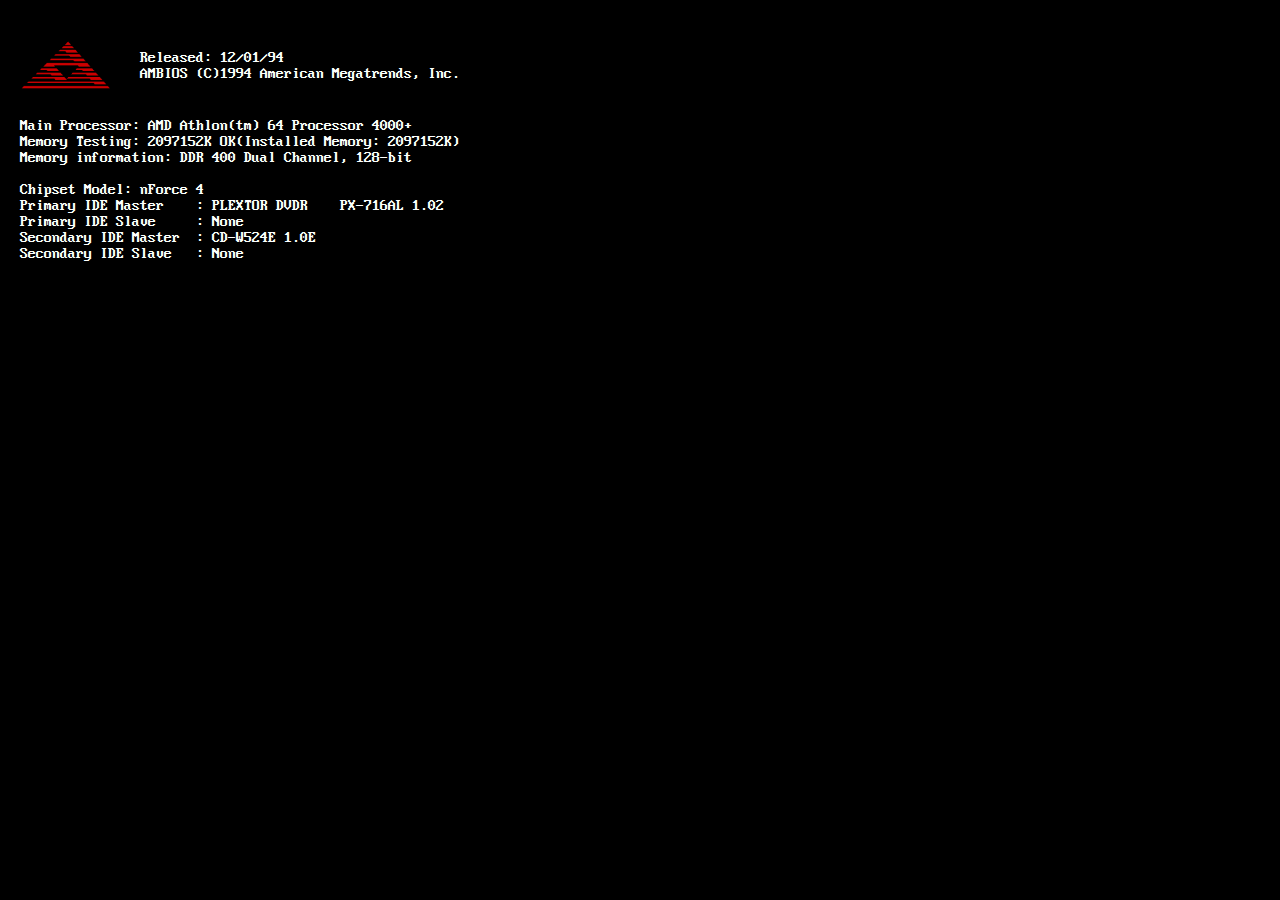
<file: index.html>
<!DOCTYPE html>
<html lang="en" dir="ltr">
  <head>
    <meta charset="utf-8">
    <meta name="viewport" content="width=device-width, initial-scale=1.0">
    <meta name="author" content="Christopher">
    <title>Capitán Retraso</title>
    <link rel="icon" href="./img/favicon.ico" type="image/gif" >
    <link rel="stylesheet" href="./css/bootstrap.min.css">
    <link rel="stylesheet" href="./css/style.css">
    <script>

    function crash(){
      window.location.replace("404.html")
    }

    function taskbarContact() {
    var x = document.getElementById("window2");
    if (x.style.display === "none") {
        x.style.display = "block";
    } else {
        x.style.display = "none";
    }
    }

    function taskbarProjectList() {
    var x = document.getElementById("window1");
    if (x.style.display === "none") {
        x.style.display = "block";
    } else {
        x.style.display = "none";
    }
    }

    function taskbarStartMenu() {
    var x = document.getElementById("taskbar-startmenu");
    if (x.style.display === "none") {
        x.style.display = "block";
        $('#start-button').addClass('button-active');
    } else {
        x.style.display = "none";
        $('#start-button').removeClass('button-active');
    }
    }

    function startTime() {
      var today = new Date();
      var h = today.getHours();
      var m = today.getMinutes();
      m = checkTime(m);
      document.getElementById('clock').innerHTML =
      h + ":" + m;
      var t = setTimeout(startTime, 500);
    }
    function checkTime(i) {
      if (i < 10) {i = "0" + i};
      return i;
    }
    </script>
  </head>
  <body onload="startTime()">
    <script src="./js/jquery.js"></script>

<!--BIOS BOOT-->
    <div class="bios" id="bios" style="display: block">
      <div class="manufacturer">
        <img src="img/AM-logo.png">
        <p>Released: 12/01/94 <br>AMBIOS (C)1994 American Megatrends, Inc.</p>
      </div>
      <div class="info">
        <p>Main Processor: AMD Athlon(tm) 64 Processor 4000+<br>
        Memory Testing: 2097152K OK(Installed Memory: 2097152K)<br>
        Memory information: DDR 400 Dual Channel, 128-bit</p>
        <p class= "info2">Chipset Model: nForce 4<br>
        Primary IDE Master &nbsp&nbsp&nbsp: PLEXTOR DVDR &nbsp&nbsp PX-716AL 1.02<br>
        Primary IDE Slave &nbsp&nbsp&nbsp&nbsp: None<br>
        Secondary IDE Master &nbsp: CD-W524E 1.0E<br>
        Secondary IDE Slave &nbsp&nbsp: None</p>
      </div>
    </div>

<!--DESKTOP ICONS-->
    <div class="desktop-icon" id="cake" ondblclick="crash()">
      <img class="icon" src="img/cake.png" width="64px">
      <img class="shortcut" src="img/shortcut.png" width="48px" id="shortcut">
      <center><p>Free Cake</p></center>
    </div>

<!--VAPORWAVE WINDOWS-->

      <div class='vaporwave' id="window1">
          <div class='resizable window center-it'>
            <div class='header'>
              <img class='icon' src='img/exe.gif'/>
                Project List
              <button class='minimize' onclick="taskbarProjectList()"></button>
            </div>
            <div class='content'>
              <center>
                <div class="media">
                     <div class="pull-left">
                       <img src="./img/ultimate smasher.png"></img>
                     </div>
                     <div class="media-body">
                         <h5 class="media-heading">Ultimate Smasher</h5>
                         <p>Super Smash Bros. Ultimate (Nintendo Switch) save editor<br><br>
                           <a href="https://github.com/CapitanRetraso/Ultimate-Smasher/releases/download/1.2.1/Ultimate.Smasher.v1.2.1.zip">v1.2.1</a> |
                           <a href="https://github.com/CapitanRetraso/Ultimate-Smasher/releases/download/1.2/Ultimate.Smasher.v1.2.zip">v1.2</a> |
                           <a href="https://github.com/CapitanRetraso/Ultimate-Smasher/releases/download/1.1/Ultimate.Smasher.v1.1.zip">v1.1</a> |
                           <a href="https://github.com/CapitanRetraso/Ultimate-Smasher/releases/download/1.0/Ultimate.Smasher.zip">v1.0</a> |
                           <a href="https://github.com/CapitanRetraso/Ultimate-Smasher">Source</a>
                     </div>
                 </div>
                 <div class="media">
                     <div class="pull-left">
                       <img src="./img/retrasobot.png"></img>
                     </div>
                     <div class="media-body">
                         <h5 class="media-heading">RetrasoBot</h5>
                         <p>A Twitch.tv bot that sends keystrokes based on chat commands<br><br>
                         <a href="https://github.com/CapitanRetraso/RetrasoBot/archive/v1.0.zip">v1.0</a> |
                         <a href="https://github.com/CapitanRetraso/RetrasoBot">Source</a>
                       </div>
                   </div>
                   <div class="media">
                       <div class="pull-left">
                         <img src="./img/ets2.png"></img>
                       </div>
                       <div class="media-body">
                           <h5 class="media-heading">ETS2 Trainer</h5>
                           <p>A simple trainer for Euro Truck Simulator 2 (x86)<br><br>
                           <a href="https://github.com/CapitanRetraso/Euro-Truck-Simulator-2-Trainer/releases/download/v0.2/Euro.Truck.Simulator.2.x86.Trainer.v0.2.exe">v0.2</a> |
                           <a href="https://github.com/CapitanRetraso/Euro-Truck-Simulator-2-Trainer/releases/download/v0.1/Euro.Truck.Simulator.2.x86.Trainer.v0.1.exe">v0.1</a> |
                           <a href="https://github.com/CapitanRetraso/Euro-Truck-Simulator-2-Trainer">Source</a>
                         </div>
                     </div>
              </center>
            </div>
          </div>
        </div>


        <div class='vaporwave' id="window2" style="display:none;">
            <div class='resizable window center-it'>
              <div class='header'>
                <img class='icon' src='img/user.png'/>
                  Contact
                <button class='minimize' onclick="taskbarContact()"></button>
              </div>
              <div class='content'>
                <div class="media">
                  <div class="pull-left">
                    <a href="mailto:capitanretraso@gmail.com">
                    <img src="./img/gmail.png"></img>
                    </a>
                  </div>
                  <center>
                      <p>capitanretraso@gmail.com</p>
                  </center>
                </div>
                  <div class="media">
                    <div class="pull-left">
                      <a href="https://github.com/capitanretraso">
                      <img src="./img/github.svg"></img>
                      </a>
                    </div>
                    <center>
                        <p style="margin-top:25px;">CapitanRetraso</p>
                    </center>
                  </div>
                    <div class="media">
                      <div class="pull-left">
                        <a href="https://twitter.com/CptnRetraso">
                        <img src="./img/twitter.png"></img>
                        </a>
                      </div>
                      <center>
                          <p style="margin-top:25px;">@CptnRetraso</p>
                      </center>
                    </div>
                      <div class="media">
                        <div class="pull-left">
                          <img src="./img/discord.png"></img>
                        </div>
                        <center>
                            <p style="margin-top:25px;">Capitán Retraso#8110</p>
                        </center>
                      </div>
              </div>
            </div>
        </div>


        <div class='taskbar-startmenu' id=taskbar-startmenu style="display:none;">

            <div class='startmenugraybox'>
            <p>Capitán Retraso</p>
            </div>
            <div class='startmenubutton'>
              <button id="projectsbutton" onclick="taskbarProjectList()"><img class='icon' src='img/program.png'/> <u>P</u>rojects</button>
              <button id="contactbutton" onclick="taskbarContact()"><img class='icon' src='img/user.png'/> <u>C</u>ontact</button>
            </div>

        </div>



      <script src="./js/jquery-ui.js"></script>

      <footer>
        <div class='taskbar' id="taskbar">
              <div class='start-button'>
                <button class='start-button' id="start-button" onclick="taskbarStartMenu()"><img class='icon' src='img/start.png'/> Start</button>
              </div>
              <div class='task-projectlist'>
                <button onclick="taskbarProjectList()"><img class='icon' src='img/exe.gif'/> Project List</button>
              </div>
              <div class='task-contact'>
                <button onclick="taskbarContact()"><img class='icon' src='img/user.png'/> Contact</button>
              </div>
                <button type="button" disabled id="clock"></button>

          </div>
      </footer>
      <script>
      $( function() {
        $( "#window2" ).draggable();
        $( "#window1" ).draggable();
        $( "#cake" ).draggable();
      } );
      </script>

      <script>
      $(document).mouseup(function(e){
      var container = $("#taskbar-startmenu");
      var startbutton = $("#start-button")
      if (!container.is(e.target) && container.has(e.target).length === 0 && !startbutton.is(e.target)){
          container.hide();
          $('#start-button').removeClass('button-active');

        }
      });
      </script>
      <script>
        $(document).ready(function () {
          setTimeout(function () {
              $('#bios').hide();
              var audio = new Audio('snd/startup.mp3');
              audio.play();
          }, 2000);
        });
      </script>
    <script src="./js/jquery-ui.js"></script>
    <script src="./js/bootstrap.min.js"></script>
  </body>
<html>
</file>
<file: css/style.css>
@font-face {
  font-family: "Tahoma2";
  src: url("../fnt/tahoma.ttf") format("truetype");
  speak: none;
  font-style: normal;
  font-weight: normal;
  font-variant: normal;
  text-transform: none;
  line-height: 1;
}

@font-face {
  font-family: "IBMVGA8";
  src: url("../fnt/ibm_vga8.eot");
  src: url("../fnt/ibm_vga8.eot?#iefix") format('embedded-opentype'),
       url("../fnt/ibm_vga8.woff2") format('woff2'),
       url("../fnt/ibm_vga8.woff") format('woff'),
       url("../fnt/ibm_vga8.ttf") format('truetype');
  font-weight: normal;
  font-style: normal;
}

html {
    height: 100%;
    width: 100%;
    overflow: hidden;
}

body{
  font-family: "Tahoma2", Tahoma;
  font-weight: normal;
  line-height: 1;
  padding:0;
  margin:0;
  /*background: url(../img/bg.png) center center fixed;*/
  background-color: #137f7a;
  -webkit-background-size: cover;
  -moz-background-size: cover;
  -o-background-size: cover;
  background-size: cover;
}

.container{
  font-size: 15px;
  width: 80%;
  margin:auto;
  overflow:hidden;
}

.desktop-icon {
  overflow: hidden;
  position: fixed;
  margin: 4px;
  overflow: hidden;
  font-size: 12px;
  color: #ffffff;
  -webkit-user-select: none; /* Safari */
  -moz-user-select: none; /* Firefox */
  -ms-user-select: none; /* IE10+/Edge */
  user-select: none; /* Standard */
}

.desktop-icon .icon {
  position: relative;
  z-index: 1;
}

.desktop-icon .shortcut {
  position: relative;
  z-index: 2;
  top: 8px;
  left: -68px;
  margin-right: -50px;
}

.desktop-icon center{
  position: relative;
  margin-top: 8px;
  margin-bottom: -12px;
}

/*--------------VAPORWAVE WINDOWS--------------*/
.vaporwave {
  font-size: 12px;
  color: #070707;

}
.vaporwave .media img{
  width:40px;
  margin-top: 10px;
  margin-right: 10px;
  opacity: 1;
}

.vaporwave .window {
  width: 400px;
  background: #bfbfbf;
  border: 1px solid;
  border-top-color: #dfdfdf;
  border-left-color: #dfdfdf;
  border-right-color: #808080;
  border-bottom-color: #808080;
  box-shadow: 1px 1px 0 0 #000;
}
.vaporwave .window .content {
  padding: 7px 10px;
}
.vaporwave .window .header {
  margin: 2px 2px 0;
  padding: 1px 2px;
  color: #fff;
  background: -webkit-linear-gradient(left, #000080, #1084d0);
  background: linear-gradient(to right, #000080, #1084d0);
  font-weight: bold;
  font-size: 12px;
  line-height: 16px;
  -webkit-user-select: none; /* Safari */
  -moz-user-select: none; /* Firefox */
  -ms-user-select: none; /* IE10+/Edge */
  user-select: none; /* Standard */
  transform: translate3d(0, 0, 0)
  -webkit-text-smoothing: subpixel-antialiased!important;
}
.vaporwave .window .header .icon {
  width: 16px;
  height: 16px;
  float: left;
  margin-right: 2px;
}
.vaporwave .window .header .buttons {
  height: 14px;
  float: right;
}

.vaporwave .window .header .buttons button {
  vertical-align: text-top;
  font-weight: bold;
  line-height: 12px;
  padding: 0;
  height: 14px;
  width: 14px;
}

.vaporwave button {
  font-size: 12px;
  color: #070707;
  text-align: center;
  outline: none;
  padding: 4px;
  background: #bfbfbf;
  border: 1px solid;
  border-top-color: #dfdfdf;
  border-left-color: #dfdfdf;
  border-right-color: #808080;
  border-bottom-color: #808080;
  box-shadow: 1px 1px 0 0 #000;
}

.vaporwave button:enabled {
  color: #070707;
}

.vaporwave button:disabled {
  color: #818181;
  text-shadow: 1px 1px #fff;
}

.vaporwave button:active:enabled {
  box-shadow: 0 0 0 0 #000 inset;
  border-top-color: #000;
  border-left-color: #000;
  border-right-color: #000;
  border-bottom-color: #000;
}

.vaporwave .window .header .minimize {
  background: url("../img/minimize.png");
  position: absolute;
  width:15px;
  height:15px;
  left: 95%;
  padding: 2px;
}

/*.vaporwave .resizable {
  overflow: auto;
  resize: both;
}*/

#window2 {
  position: fixed;
  left: 20%;
  top: 25%;
}

#window2 .window{
  width: 250px;
}

#window2 .window .header .minimize {
  left: 92%;
}

#window2 .media img{
  width: 48px;

}

#window2 p{
  position: relative;
  margin-top: 18px;
  margin-left: 10px;
}


#window1 .window {
  width: 300px;
  height: 320px;
  background: #bfbfbf;
  border: 1px solid;
  border-top-color: #dfdfdf;
  border-left-color: #dfdfdf;
  border-right-color: #808080;
  border-bottom-color: #808080;
  box-shadow: 1px 1px 0 0 #000;
  overflow: hidden;
}
#window1 .window .content {
  padding: 7px 10px;
  overflow: hidden;
}

#window1 .window .header .minimize {
  background: url("../img/minimize.png");
  position: absolute;
  width:15px;
  height:15px;
  left: 93.2%;
  padding: 2px;
}

#window1 {
  position: fixed;
  left:42.2%;
  top:20%;
}

footer {
    font-size: 12px;
    font-family: "Tahoma2", Verdana;
    color: #070707;
    background-color: #bfbfbf;
    border-top: : 1px solid;
    position: absolute;
    left: 0;
    bottom: 0;
    height: 28px;
    width: 100%;
    overflow: hidden;
}

#taskbar-startmenu {
  position: absolute;
  left: 3px;
  /*top:-65.5%;*/
  bottom: 26px;
  width: 200px;
  height: 300px;
  background: #bfbfbf;
  border: 1px solid;
  border-top-color: #dfdfdf;
  border-left-color: #dfdfdf;
  border-right-color: #808080;
  border-bottom-color: #808080;
  box-shadow: 1px 1px 0 0 #000;
  z-index: 1
}

#taskbar-startmenu .startmenugraybox {
  position: absolute;
  background-color: #808080;
  height: 26px;
  width: 297px;
  top: 135px;
  right: 36px;
  transform: rotate(-90deg);
  z-index:-1;
}

#taskbar-startmenu .startmenugraybox p {
  color: #bfbfbf;
  font-weight: 600;
  position: relative;
  font-size: 22px;
  position: relative;
  /*left:-28%;*/
  margin-top:3px;
  margin-left:5px;
  overflow: hidden;
  -webkit-user-select: none; /* Safari */
  -moz-user-select: none; /* Firefox */
  -ms-user-select: none; /* IE10+/Edge */
  user-select: none; /* Standard */
  transform: translate3d(0, 0, 0)
  -webkit-font-smoothing: subpixel-antialiased;
}

#taskbar-startmenu .startmenubutton button{
  font-size: 14px;
  position:absolute;
  background-color: #bfbfbf;
  color:#000000;
  border: none;
  height:50px;
  width:170px;
  left:27px;
  padding-left: 0px;
  padding-right: 50px;
}

#taskbar-startmenu .startmenubutton button .icon{
width: 32px;
height: 32px;
margin-right: 5px;
}

#taskbar-startmenu .startmenubutton button:hover{
  background-color: #000080;
  color:#fff;
}

#taskbar-startmenu #projectsbutton {
  top:0px;
}

#taskbar-startmenu #contactbutton {
  top:50px;
}

#taskbar #clock{
  position:absolute;
  padding-bottom: 8px;
  top:1px
  bottom:1px;
  /*left: 96%;
  right:2%;*/
  right:5px;
  color: #000000;
  background-color: #bfbfbf;

  border: 1px inset;
  border-top-color: #b3b3b3;
  border-left-color: #b3b3b3;
  border-right-color: #ffffff;
  border-bottom-color: #ffffff;
  margin: 2px;
  line-height: 16px;
  height: 90%;
  padding-top: 2px;
}

#taskbar .start-button img{
  padding-top: 1px;
  width:20px;
  height:20px;
}

#taskbar .start-button button{
  position: absolute;
  letter-spacing: 1px;
  background: #bfbfbf;
  border: 1px solid;
  border-top-color: #dfdfdf;
  border-left-color: #dfdfdf;
  border-right-color: #808080;
  border-bottom-color: #808080;
  margin: 2px;
  box-shadow: 1px 1px 0 0 #000;
  font-weight: 900;
  -webkit-text-stroke: 0.30px;
  font-size: 12px;
  line-height: 16px;
  padding-left: 2px;
  padding-right: 2px;
  height: 90%;
  padding-top: 2px;
}

#taskbar .start-button button:active{
  box-shadow: .5px 1px 0 0 #000 inset;
  border-top-color: #404040;
  border-left-color: #404040;
  border-right-color: #dfdfdf;
  border-bottom-color: #dfdfdf;
  left:1px;
  top:1px;
}

#taskbar .start-button .button-active {
  box-shadow: 1px 1.5px 0 0 #000 inset;
  border-top-color: #404040;
  border-left-color: #404040;
  border-right-color: #dfdfdf;
  border-bottom-color: #dfdfdf;
  left:1px;
  top:1px;
}

#taskbar .task-projectlist button{
  position: absolute;
  background: #bfbfbf;
  border: 1px solid;
  border-top-color: #dfdfdf;
  border-left-color: #dfdfdf;
  border-right-color: #808080;
  border-bottom-color: #808080;
  margin: 2px;
  box-shadow: 1px 1px 0 0 #000;
  font-size: 13px;
  line-height: 16px;
  padding-left: 2px;
  padding-right: 40px;
  height: 90%;
  margin-left: 75px;
  width: 150px;
  overflow: hidden;
}

#taskbar .task-projectlist button:active{
  box-shadow: 0 0 0 0 #000 inset;
  border-top-color: #000;
  border-left-color: #000;
  border-right-color: #000;
  border-bottom-color: #000;
}

#taskbar .task-projectlist img{
  width: 16px;
  height: 16px;
}

#taskbar .task-contact button{
  position: absolute;
  background: #bfbfbf;
  border: 1px solid;
  border-top-color: #dfdfdf;
  border-left-color: #dfdfdf;
  border-right-color: #808080;
  border-bottom-color: #808080;
  margin: 2px;
  box-shadow: 1px 1px 0 0 #000;
  font-size: 13px;
  line-height: 16px;
  padding-left: 2px;
  padding-right: 65px;
  height: 90%;
  margin-left: 230px;
  width: 150px;
  overflow: hidden;
}

#taskbar .task-contact button:active{
  box-shadow: 0 0 0 0 #000 inset;
  border-top-color: #000;
  border-left-color: #000;
  border-right-color: #000;
  border-bottom-color: #000;
}

#taskbar .task-contact img{
  width: 16px;
  height: 16px;
}

@media only screen and (max-width:500px) {
  #taskbar .task-contact button {
    padding-left: 2px;
    padding-right: 65px;
    margin-left: 175px;
    width: 90px;
    white-space: nowrap;
    overflow: hidden;
  }

  #taskbar .task-projectlist button {
    padding-left: 2px;
    padding-right: 65px;
    margin-left: 75px;
    width: 90px;
    white-space: nowrap;
    overflow: hidden;
  }

  #window1 {
    left:8%;
    top:15%;
  }

  #window2 {
    left:8%
    top:20%;
  }
}

.bios{
  font-family: "IBMVGA8";
  font-size:16px;
  position: relative;
  background-color: #000000;
  height: 100vh;
  z-index: 10;
}

.bios p{
  color:#ffffff;
}

.bios img{
  display:inline-block;
  float:left;
  width:91.16px;
  height:53.33px;
}

.bios .manufacturer{
  position:relative;
  margin-left:20px;
  top:40px;
  animation: boot .3s 1;
  animation-timing-function: steps(1,end);
}

.bios .manufacturer p {
  position: relatives;
  margin-left: 120px;
  padding-top: 10px;
  animation: boot .6s 1;
  animation-timing-function: steps(1,end);
}

.bios .info{
  padding-left: 20px;
  padding-top: 60px;
  animation: boot 1s 1;
  animation-timing-function: steps(1,end);
}

.bios .info2{
  animation: boot 1.5s 1;
  animation-timing-function: steps(1,end);
}

@keyframes boot {
    0%{
      opacity: 0;
    }
    100%{
      opacity: 1;
    }
}
</file>
